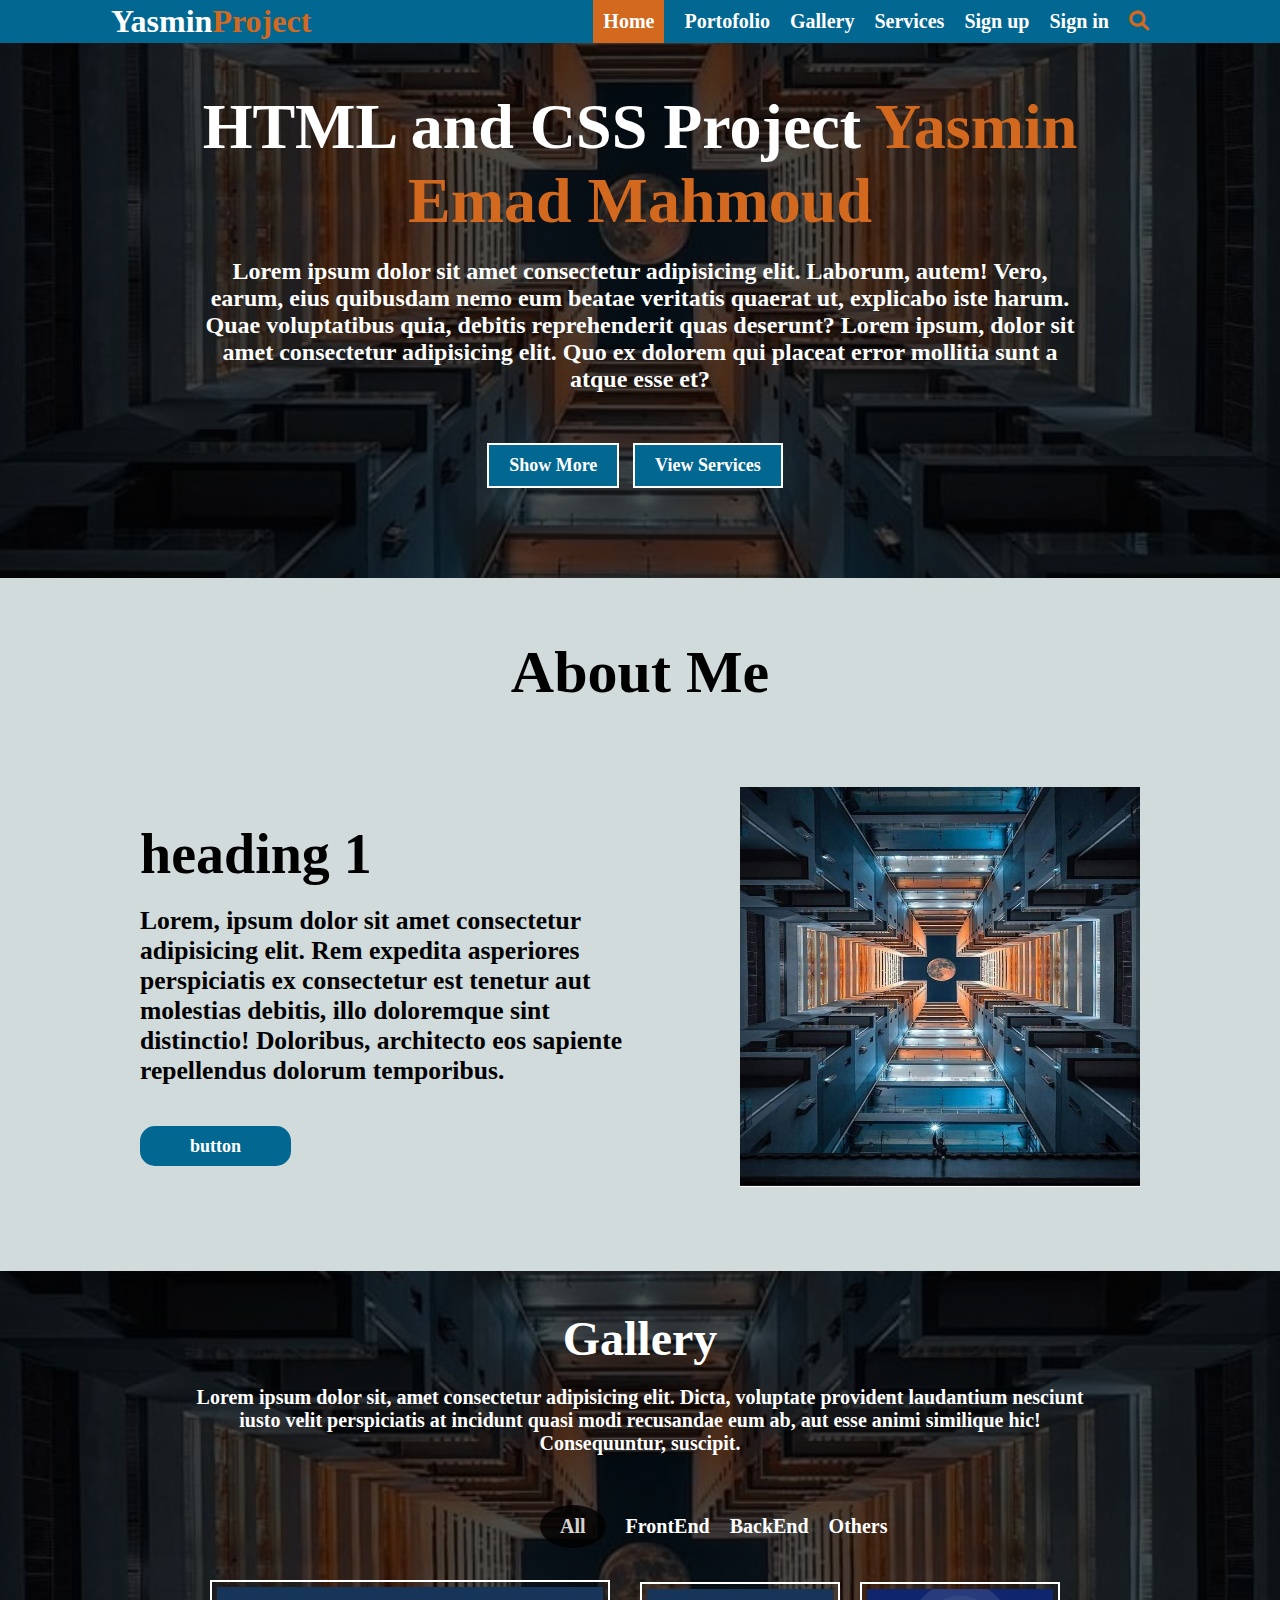
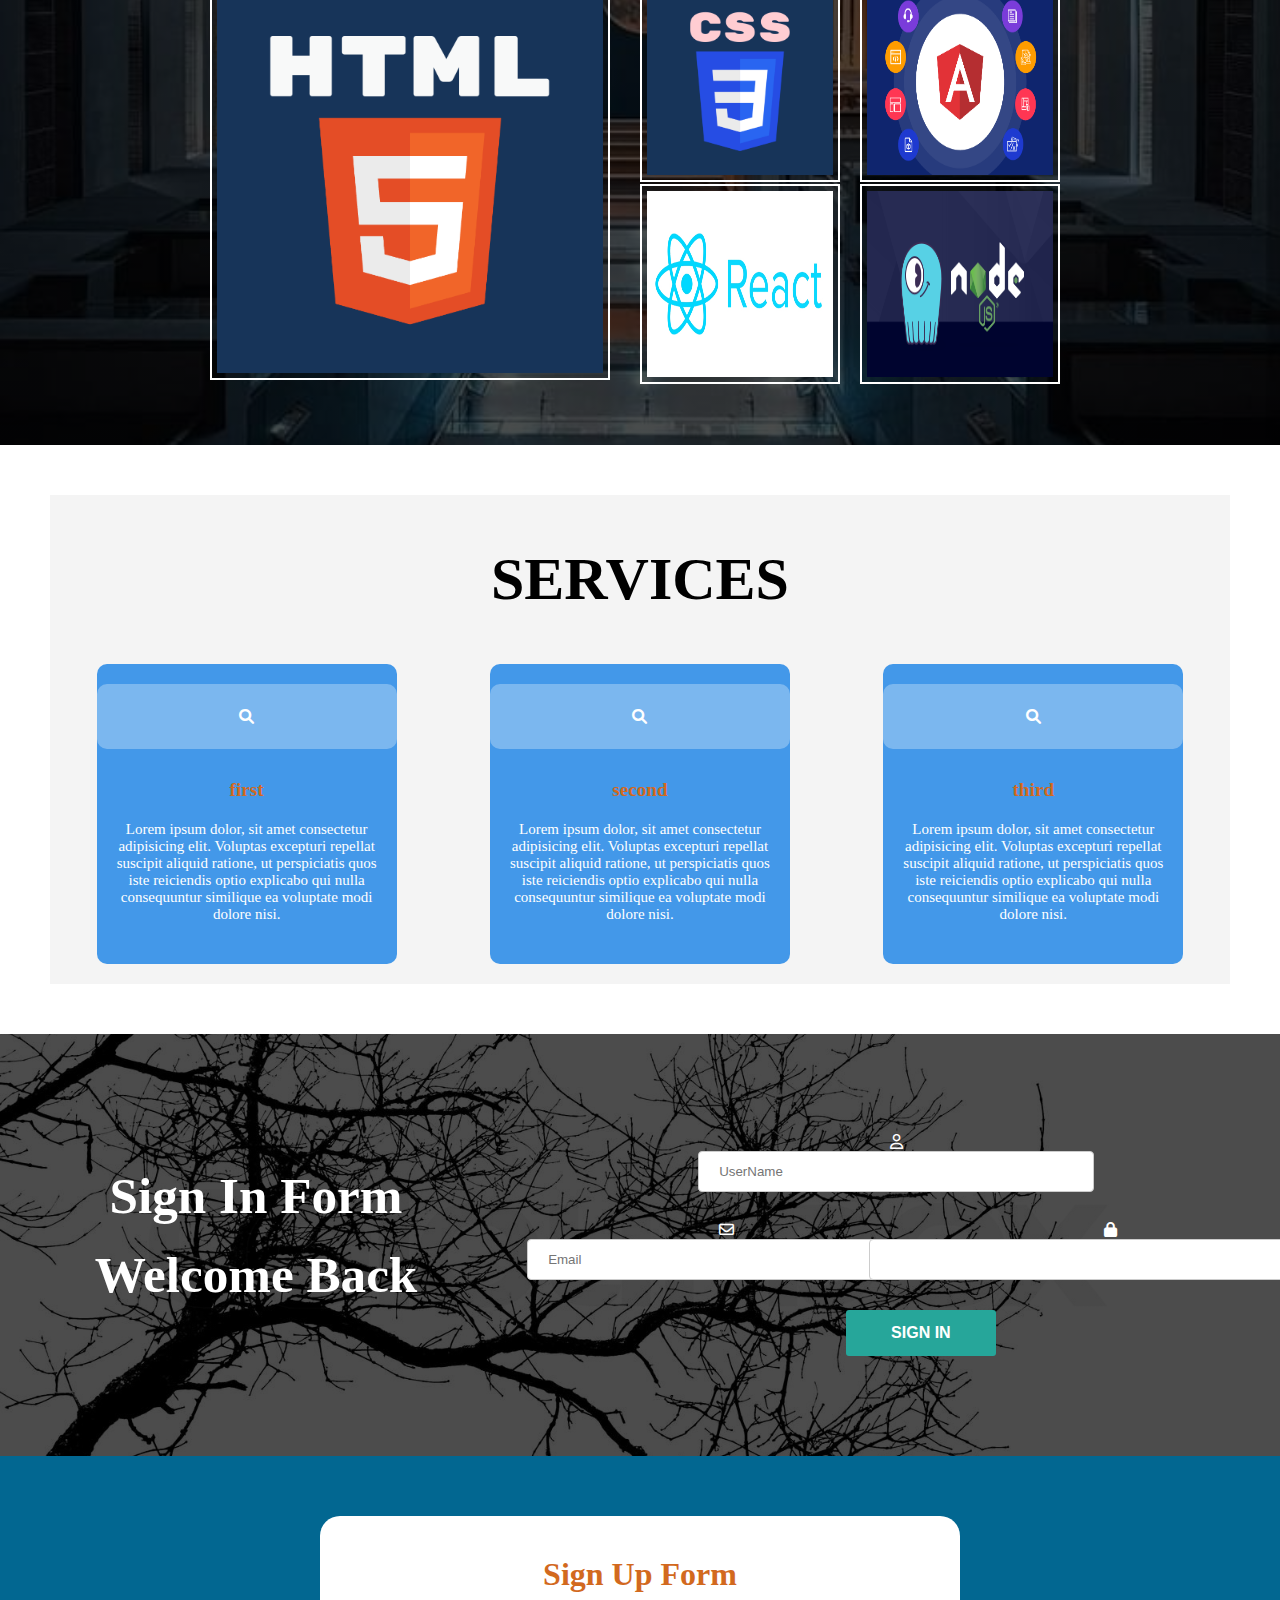
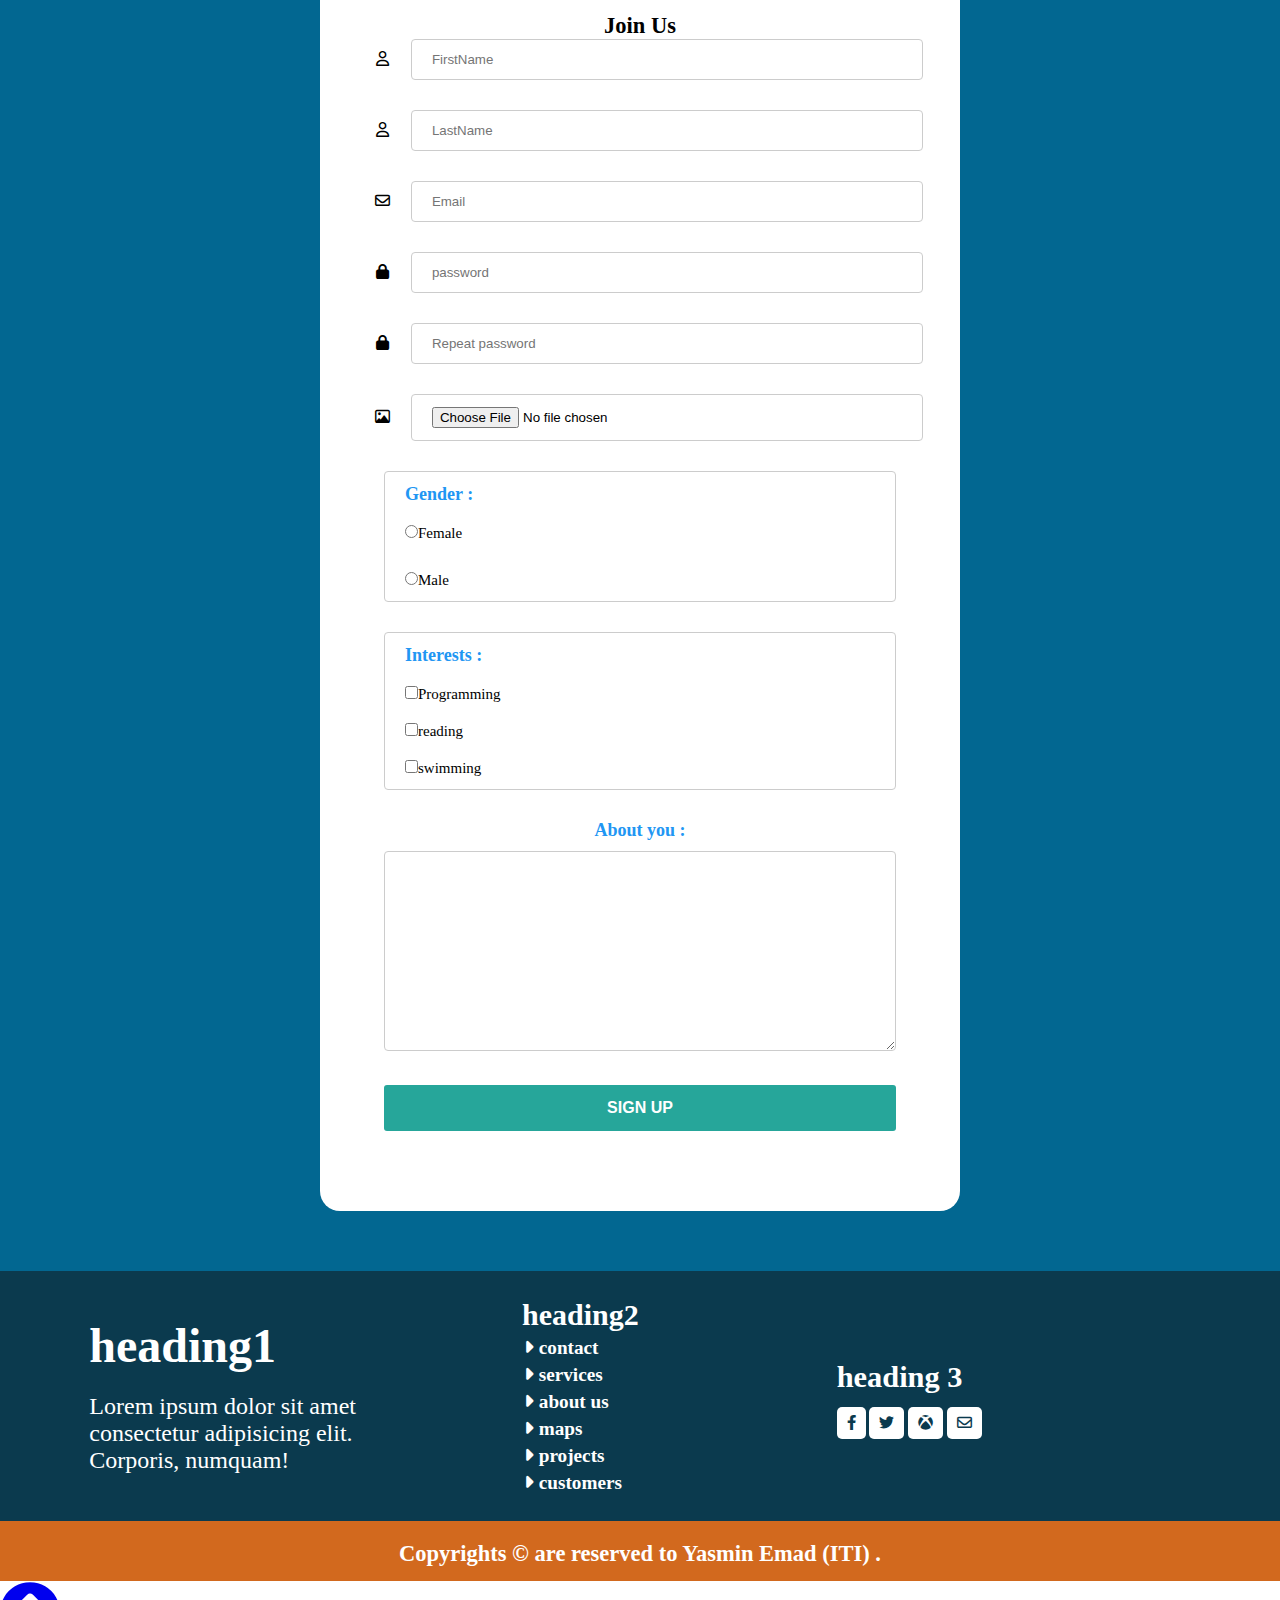
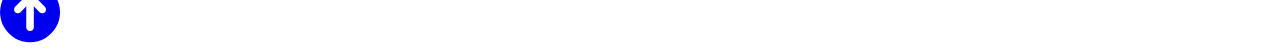
<file: index.html>
<!DOCTYPE html>
<html lang="en">
<head>
    <meta charset="UTF-8">
    <meta http-equiv="X-UA-Compatible" content="IE=edge">
    <meta name="viewport" content="width=device-width, initial-scale=1.0">
    <title>HTML & CSS Project-Yasmin-Emad-Mahmoud</title>
    <link rel="stylesheet" href="style/all.min.css">
    <link rel="stylesheet" href="style/css.css">
</head>
<body id="top">
    <div class="container">
    <div class="nav">
        <div class="logo">
            <a href="#"> Yasmin<span class="new">Project</span> </a>
        </div>
        <div class="list">
            <ul>
                <a href="#" class="active"><li>Home</li></a>
                <a href="#Portofolio"><li>Portofolio</li></a>                
                <a href="#Gallery"><li>Gallery</li></a>
                <a href="#Services"><li>Services</li></a>
                <a href="#signup"><li>Sign up</li></a>
                <a href="#signin"><li>Sign in</li></a>
                <a href="#"><i class="fa fa-search" style="color:chocolate;"></i></a>
            </ul>
        </div>
    </div>
    <div id="header">
        <div class="center">
            <h1>HTML and CSS Project <span class="new">Yasmin Emad Mahmoud</span></h1>
            <p>Lorem ipsum dolor sit amet consectetur adipisicing elit. Laborum, autem! Vero, earum, eius quibusdam nemo eum beatae veritatis quaerat ut, explicabo iste harum. Quae voluptatibus quia, debitis reprehenderit quas deserunt? Lorem ipsum, dolor sit amet consectetur adipisicing elit. Quo ex dolorem qui placeat error mollitia sunt a atque esse et?</p>
            <a href="#">Show More</a>
            <a href="#">View Services</a>
        </div>
        
    </div>
    <div class="title"> About Me </div>
    <div id="Portofolio">
        <div class="left">
            <h1>heading 1</h1>
            <p>Lorem, ipsum dolor sit amet consectetur adipisicing elit. Rem expedita asperiores perspiciatis ex consectetur est tenetur aut molestias debitis, illo doloremque sint distinctio! Doloribus, architecto eos sapiente repellendus dolorum temporibus.</p>
            <a href="#">button</a>
        </div>
        <div class="right">
            <img src="images/cover.jpg" alt="picture">
        </div>
    </div>
    <div id="Gallery">
        <div class="heading">
            <h1>Gallery</h1>
            <p>Lorem ipsum dolor sit, amet consectetur adipisicing elit. Dicta, voluptate provident laudantium nesciunt iusto velit perspiciatis at incidunt quasi modi recusandae eum ab, aut esse animi similique hic! Consequuntur, suscipit.</p>
        </div>
        <div class="pics">
            <ul>
                <a href="" class="first"><li>All</li></a>
                <a href=""><li>FrontEnd</li></a>
                <a href=""><li>BackEnd</li></a>
                <a href=""><li>Others</li></a>
            </ul>
            <div class="wrap">
                <div class="w">
                    <img src="images/HTML.png" alt="image1" width="400px" height="400px">
                </div>
                <div class="wrap1">
                    <img src="images/CSS.png" alt="image2" width="200px" height="200px">
                    <img src="images/ANGULAR.png" alt="image3" width="200px" height="200px">
                    <img src="images/REACT.jfif" alt="image4" width="200px" height="200px">
                    <img src="images/NODE.webp" alt="image5" width="200px" height="200px">
                </div>
            </div>
        </div>
    </div>  
    <div id="Services">
        <div><h1 class="top">Services</h1></div>
        <div class="flex">
            <div class="b1">
                <div class="d1">
                    <span><i class="fa-solid fa-magnifying-glass"></i></span>
                </div>
                <h3 class=" oc t">first</h3>
                <p class="p1">Lorem ipsum dolor, sit amet consectetur adipisicing elit. Voluptas excepturi repellat suscipit aliquid ratione, ut perspiciatis quos iste reiciendis optio explicabo qui nulla consequuntur similique ea voluptate modi dolore nisi.</p>
            </div>
            <div class="b2">
                <div class="d1">
                    <span><i class="fa-solid fa-magnifying-glass"></i></span>
                </div>
                <h3 class=" oc t">second</h3>
                <p class="p1">Lorem ipsum dolor, sit amet consectetur adipisicing elit. Voluptas excepturi repellat suscipit aliquid ratione, ut perspiciatis quos iste reiciendis optio explicabo qui nulla consequuntur similique ea voluptate modi dolore nisi.</p>
            </div>
            <div class="b3">
                <div class="d1">
                    <span><i class="fa-solid fa-magnifying-glass"></i></span>
                </div>
                <h3 class=" oc t">third</h3>
                <p class="p1">Lorem ipsum dolor, sit amet consectetur adipisicing elit. Voluptas excepturi repellat suscipit aliquid ratione, ut perspiciatis quos iste reiciendis optio explicabo qui nulla consequuntur similique ea voluptate modi dolore nisi.</p>
            </div>
        </div>
    </div>
    <!-- <div class="h"></div> -->
    <div id="signin">
        <div class="left1">
            <h3 class="logo" style="margin-bottom: 20px; color:white; font-size: 3.2rem;">Sign In Form</h3>
            <h4 style="margin-bottom: 20px; color:white; font-size: 3.2rem">Welcome Back</h4>
        <form action="#">
        </div>
        <div class="right1">
            <div>
                <i class="fa-regular fa-user" ></i> 
                <input size="40" name="username" type="text" placeholder="UserName" required>   
            </div>
            <div>
                <i class="fa-regular fa-envelope" ></i> 
                <input size="40" name="email" type="email" placeholder="Email" required>
            </div>
            <div>
                <i class="fa-solid fa-lock"></i>
                <input size="40" width="500" name="Password" type="password" class="last" required>
            </div>
            <div>
            <button type="submit" class="btn">Sign In</button> 
            </div>
        </form>
    </div>
    </div>
    <div id="signup">
        <div class="contain">
            <h3 class="logo" style="margin-bottom: 20px; color:chocolate;">Sign Up Form</h3>
            <h2>Join Us</h2>
        <form action="#">
            <div>
                <i class="fa-regular fa-user" ></i> 
                <input size="40" name="fname" type="text" placeholder="FirstName" required>   
            </div>
            <div>
                <i class="fa-regular fa-user" ></i> 
                <input size="40" name="lname" type="text" placeholder="LastName" required>
            </div>
            <div>
                <i class="fa-regular fa-envelope" ></i>
                <input size="40" name="email" type="email" placeholder="Email" required>
            </div>
            <div>
                <i class="fa-solid fa-lock"></i>
                <input size="40" width="500" name="Password" type="password" placeholder="password" required>
            </div>
            <div>
                <i class="fa-solid fa-lock"></i>
                <input size="40" width="500" name="Password" type="password" placeholder="Repeat password" required>
            </div>
            <div>
                <i class="fa-regular fa-image"></i>
                <input size="40" name="pic" type="file" placeholder="Picture">
            </div>
            <div>                
                <fieldset>                
                    <label>Gender : </label><span class="red"></span>
                    <div class="choice">   
                        <div style="margin-bottom:10px;"><input size="40" name="radio" type="radio" required>Female</div>
                        <div><input size="40" name="radio" type="radio" required>Male</div>
                        
                    </div> 
                </fieldset>    
            </div>
            <div>
                <fieldset>                    
                    <label>Interests : </label>
                    <div><input size="40" name="check" type="checkbox">Programming </div> 
                    <div><input size="40" name="check" type="checkbox">reading </div>
                    <div><input size="40" name="check" type="checkbox">swimming </div>
                </fieldset>
            </div>
            <div>
                <label>About you : </label>
                <div><textarea width="500px" height="500px"></textarea></div>
            </div>
            <button type="submit" class="btn">Sign Up</button>

        </form>
        </div>
    </div>

    <div id="footer">
        <div class="info">
            <h1>heading1</h1>
            <p>Lorem ipsum dolor sit amet consectetur adipisicing elit. Corporis, numquam!</p>
        </div>
        <div class="links">
            <h1>heading2</h1>
            <ul>
                <a href=""><li><i class="fa-sharp fa-solid fa-caret-right"></i>  contact</li></a>
                <a href=""><li><i class="fa-sharp fa-solid fa-caret-right"></i> services</li></a>
                <a href=""><li><i class="fa-sharp fa-solid fa-caret-right"></i> about us</li></a>
                <a href=""><li><i class="fa-sharp fa-solid fa-caret-right"></i> maps</li></a>
                <a href=""><li><i class="fa-sharp fa-solid fa-caret-right"></i> projects</li></a>
                <a href=""><li><i class="fa-sharp fa-solid fa-caret-right"></i> customers</li></a>
            </ul>
        </div>
        <div class="icons">
            <h2>heading 3</h2>
            <a href=""><i class="fa-brands fa-facebook-f"></i></a>
            <a href=""><i class="fa-brands fa-twitter"></i></a>
            <a href=""><i class="fa-brands fa-xbox"></i></a>
            <a href=""><i class="fa-regular fa-envelope"></i></a>
        </div>
    </div>
    <div class="name">
        <h2> Copyrights &#169; are reserved to Yasmin Emad (ITI) .</h2>
    </div>

</div>
<a href="#top" class="top top1"><i class="fa-solid fa-circle-arrow-up"></i></a>

</body>
</html>
</file>
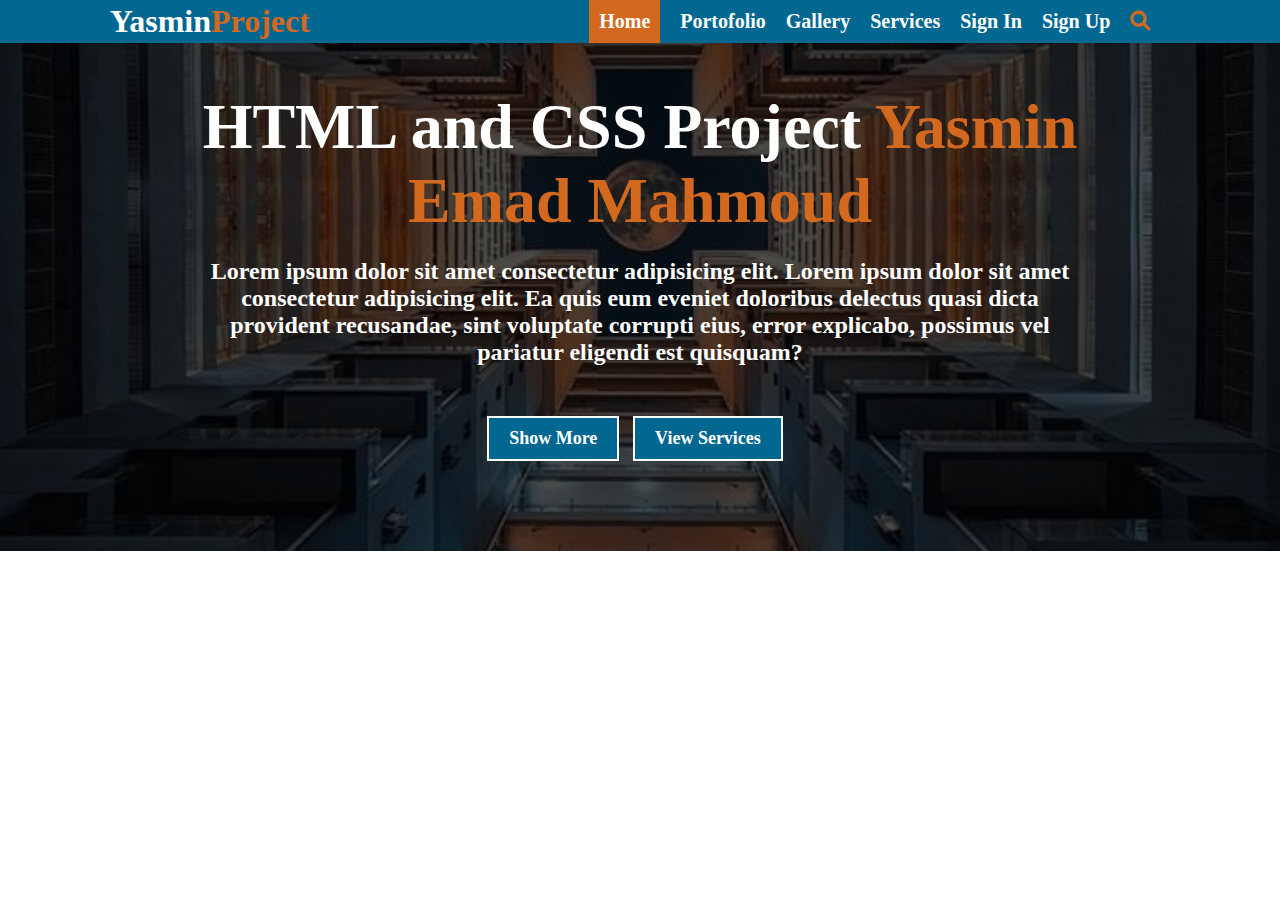
<file: website.html>
<!DOCTYPE html>
<html lang="en">
<head>
    <meta charset="UTF-8">
    <meta http-equiv="X-UA-Compatible" content="IE=edge">
    <meta name="viewport" content="width=device-width, initial-scale=1.0">
    <title>HTML & CSS Project-Yasmin-Emad-Mahmoud</title>
    <link rel="stylesheet" href="style/all.min.css">
    <link rel="stylesheet" href="style/style.css">
    <link rel="stylesheet" href="style/css.css">
</head>
<body>
    <div class="container">
            <div class="nav">
                <div class="logo">
                    <a href="#"> Yasmin<span class="new">Project</span> </a>
                </div>
                <div class="list">
                    <ul>
            <a href="#" id="page1cb" class="active" onclick="display()"><li>Home</li></a>
            <a href="#" id="page2cb" onclick="display1()"><li>Portofolio</li></a>                
            <a href="#" id="page3cb" onclick="display2()"><li>Gallery</li></a>
            <a href="#" id="page4cb" onclick="display3()"><li>Services</li></a>
            <a href="#" id="page5cb" onclick="display4()"><li>Sign In</li></a>
            <a href="#" id="page6cb" onclick="display5()"><li>Sign Up</li></a>
            <a href="#"><i class="fa fa-search" style="color:chocolate;"></i></a>
        </ul>
    </div>
</div>
        <div class="pages " id="page1">
            <div id="header">
                <div class="center">
                    <h1>HTML and CSS Project <span class="new">Yasmin Emad Mahmoud</span></h1>
                    <p>Lorem ipsum dolor sit amet consectetur adipisicing elit. Lorem ipsum dolor sit amet consectetur adipisicing elit. Ea quis eum eveniet doloribus delectus quasi dicta provident recusandae, sint voluptate corrupti eius, error explicabo, possimus vel pariatur eligendi est quisquam?</p>
                    <a href="#Gallery">Show More</a>
                    <a href="#">View Services</a>
                </div>
            </div>
        </div>
        <div class="page" id="page2">        
            <div class="title"> About Me </div>
            <div id="Portofolio">
                <div class="left">
                    <h1>heading 1</h1>
                    <p>Lorem, ipsum dolor sit amet consectetur adipisicing elit. Rem expedita asperiores perspiciatis ex consectetur est tenetur aut molestias debitis, illo doloremque sint distinctio! Doloribus, architecto eos sapiente repellendus dolorum temporibus.</p>
                    <a href="#">button</a>
                </div>
                <div class="right">
                    <img src="images/cover.jpg" alt="picture">
                </div>
            </div>          
        </div>

        <div class="page" id="page3">
            <div id="Gallery">
                <div class="heading">
                    <h1>heading</h1>
                    <p>Lorem ipsum dolor sit, amet consectetur adipisicing elit. Dicta, voluptate provident laudantium nesciunt iusto velit perspiciatis at incidunt quasi modi recusandae eum ab, aut esse animi similique hic! Consequuntur, suscipit.</p>
                </div>
                <div class="pics">
                    <ul>
                        <a href="" class="first"><li>All</li></a>
                        <a href=""><li>FrontEnd</li></a>
                        <a href=""><li>BackEnd</li></a>
                        <a href=""><li>Others</li></a>
                    </ul>
                    <div class="wrap">
                        <div class="w">
                            <img src="images/HTML.png" alt="image1" width="400px" height="400px">
                        </div>
                        <div class="wrap1">
                            <img src="images/CSS.png" alt="image2" width="200px" height="200px">
                            <img src="images/ANGULAR.png" alt="image3" width="200px" height="200px">
                            <img src="images/REACT.jfif" alt="image4" width="200px" height="200px">
                            <img src="images/NODE.webp" alt="image5" width="200px" height="200px">
                        </div>
                    </div>
                </div>
            </div>
        </div>

        <div class="page" id="page4">
            <div id="Services">
                <div><h1 class="top">Services</h1></div>
                <div class="flex">
                    <div class="b1">
                        <div class="d1">
                            <span><i class="fa-solid fa-magnifying-glass"></i></span>
                        </div>
                        <h3 class=" oc t">first</h3>
                        <p class="p1">Lorem ipsum dolor, sit amet consectetur adipisicing elit. Voluptas excepturi repellat suscipit aliquid ratione, ut perspiciatis quos iste reiciendis optio explicabo qui nulla consequuntur similique ea voluptate modi dolore nisi.</p>
                    </div>
                    <div class="b2">
                        <div class="d1">
                            <span><i class="fa-solid fa-magnifying-glass"></i></span>
                        </div>
                        <h3 class=" oc t">second</h3>
                        <p class="p1">Lorem ipsum dolor, sit amet consectetur adipisicing elit. Voluptas excepturi repellat suscipit aliquid ratione, ut perspiciatis quos iste reiciendis optio explicabo qui nulla consequuntur similique ea voluptate modi dolore nisi.</p>
                    </div>
                    <div class="b3">
                        <div class="d1">
                            <span><i class="fa-solid fa-magnifying-glass"></i></span>
                        </div>
                        <h3 class=" oc t">third</h3>
                        <p class="p1">Lorem ipsum dolor, sit amet consectetur adipisicing elit. Voluptas excepturi repellat suscipit aliquid ratione, ut perspiciatis quos iste reiciendis optio explicabo qui nulla consequuntur similique ea voluptate modi dolore nisi.</p>
                    </div>
                </div>
            </div>
        </div>

        <div class="page" id="page5">
            <div id="signin">
                <div class="left1">
                    <h3 class="logo" style="margin-bottom: 20px; color:white; font-size: 3.2rem;">Sign In Form</h3>
                    <h4 style="margin-bottom: 20px; color:white; font-size: 3.2rem;">Welcome Back</h4>
                <form action="#">
                </div>
                <div class="right1">
                    <div>
                        <i class="fa-regular fa-user" ></i> <span class="red"></span>
                        <input size="40" name="username" type="text" placeholder="UserName" required>   
                    </div>
                    <div>
                        <i class="fa-regular fa-envelope" ></i> <span class="red"></span>
                        <input size="40" name="email" type="email" placeholder="Email" required>
                    </div>
                    <div>
                        <i class="fa-solid fa-lock"></i><span class="red"></span>
                        <input size="40" width="500" name="Password" type="password" class="last" required>
                    </div>
                    <div>
                    <button type="submit" class="btn">Sign In</button> 
                    </div>
                </form>
            </div>
            </div>
        </div>

        <div class="page" id="page6">
            <div id="signup">
                <div class="contain">
                    <h3 class="logo" style="margin-bottom: 20px; color:chocolate; font-size: 3rem;">Sign Up Form</h3>
                    <h2 style="margin-bottom: 20px; color:black; font-size: 2rem;">Join Us</h2>
                <form action="#">
                    <div>
                        <i class="fa-regular fa-user" ></i>
                        <input size="40" name="fname" type="text" placeholder="FirstName" required>   
                        <span></span>
                    </div>
                    <div>
                        <i class="fa-regular fa-user" ></i> <span class="red"></span>
                        <input size="40" name="lname" type="text" placeholder="LastName" required>
                        <span></span>
                    </div>
                    <div>
                        <i class="fa-regular fa-envelope" ></i> <span class="red"></span>
                        <input size="40" name="email" type="email" placeholder="Email" required>
                        <span></span>
                    </div>
                    <div>
                        <i class="fa-solid fa-lock"></i><span class="red"></span>
                        <input size="40" width="500" name="Password" type="password" placeholder="password" required>
                        <span></span>
                    </div>
                    <div>
                        <i class="fa-solid fa-lock"></i> <span class="red"></span>
                        <input size="40" width="500" name="Password" type="password" placeholder="Repeat password" required>
                        <span></span>
                    </div>
                    <div>
                        <i class="fa-regular fa-image"></i>
                        <input size="40" name="pic" type="file" placeholder="Picture">
                        <span></span>        
                    </div>
                    <div>                
                        <fieldset>                
                            <label>Gender : </label><span class="red"></span>
                            <div class="choice">   
                                <div style="margin-bottom:10px;"><input size="40" name="radio" type="radio" required>Female</div>
                                <div><input size="40" name="radio" type="radio" required>Male</div>
                                
                            </div> 
                        </fieldset>    
                    </div>
                    <div>
                        <fieldset>                    
                            <label>Interests : </label>
                            <div><input size="40" name="check" type="checkbox">Programming </div> 
                            <div><input size="40" name="check" type="checkbox">reading </div>
                            <div><input size="40" name="check" type="checkbox">swimming </div>
                        </fieldset>
                    </div>
                    <div>
                        <label>About you : </label>
                        <div><textarea width="500px" height="500px"></textarea></div>
                    </div>
                    <button type="submit" class="btn">Sign Up</button>
        
                </form>
                </div>
            </div>
        </div>
    </div>


        <script src="js/script.js"></script>
</body>
</html>
</file>
<file: style/css.css>
*{
    margin: auto;
    box-sizing: border-box;
}
body{
    font-family: Garamond, serif;
    font-size: 15px;
}

.nav{
    position: fixed;
    width: 100%;
    background-color: #026791;    
    display: flex;
    flex-wrap: nowrap;
    flex-direction: row;
    justify-content: space-evenly;
    font-size: 20px;
}

.nav ul{
    list-style-type: none;
    display: flex;
    flex-wrap: nowrap;
    flex-direction: row;
    justify-content: space-around;
}

.nav a, #Gallery a{
    text-decoration: none;    
    color: white;
    margin-right: 20px;
    padding: 10px 0;
    font-weight: bolder;
}

.nav ul a:active #Gallery a:active{
    background-color: chocolate;
    padding: 10px;
}

.nav ul a.active{
    background-color: chocolate;
    padding: 10px;
}

.nav ul a:hover{
    background-color: beige;
    color:black
}

#header{
    background: linear-gradient(RGBA(0,0,0,0.7),RGBA(0,0,0,0.7)),
    url("/images/cover.jpg") no-repeat center/cover;
    text-align: center;
    margin: auto;
    padding: 90px 200px;
    color: white;
}

.center h1{
    font-size: 4rem;
    font-weight: bolder;
    margin-bottom: 20px;
}

.center p{
    font-size: 1.5rem;
    font-weight: bold;
    /* margin-bottom: 50px; */
}

.center a{
    background-color: #026791;
    text-decoration: none;
    border: 2px solid white;
    margin-right: 10px;
    display: inline-block;
    /* border-radius: 10px; */
    padding: 10px 20px;
    color: white;
    font-size: large;
    font-weight: bolder;
    margin-top: 50px;
}

/* .center a:hover:not(:last-of-type){ */
    .center a:hover{
    background-color: #0b3a4e;
    color: chocolate;
    border: 2px solid chocolate;
}

.logo{
    font-family:'Brush Script MT', cursive;
    font-weight: bolder;
    font-size: xx-large;
}

.new{
    color: chocolate;
}

#Portofolio{
    padding: 80px 90px;
    display: flex;
    flex-wrap: nowrap;
    flex-direction: row;
    justify-content: space-between;
    width: 100%;
    background-color: #D1DBDC;
}

.title{
    font-size: 60px;
    font-weight: bold;
    text-align: center;
    padding-top: 60px;
    background-color: #D1DBDC;
}

.left{
    width: 500px;
}

.left h1{
    font-size: 3.5rem;
}

.left p{
    font-size: 1.6rem;
    font-weight: bold;
    margin-top: 20px;
    margin-bottom: 50px;
}

.left a{
    background-color: #026791;
    border: none;
    padding: 10px 50px;
    border-radius: 15px;
    color: white;
    text-decoration: none;
    margin-top: 50px;
    font-size: large;
    font-weight: bold;
}

.left a:hover{
    background-color: #0b3a4e;
}

.right img{
    width: 400px;
    height: 400px;
}

/* .right{
    
} */

#Gallery{
    background: linear-gradient(RGBA(0,0,0,0.7),RGBA(0,0,0,0.7)),
    url("/images/cover.jpg") no-repeat center/cover;
    color: white;
    text-align: center;
    font-size: 20px;
    padding: 40px 50px;
}

.wrap{
    display: flex;
    flex-wrap: wrap;
    flex-direction: row;
    justify-content: space-around;
    padding: 0 150px 20px 150px;
}

.wrap1{
    display: flex;
    flex-direction: row;
    flex-wrap: wrap;
    width: 50%;
}

.wrap1 img, .w img{
    padding: 5px;
    border: 2px solid white;
    margin-top: 2px;
}

.pics ul{
    list-style-type: none;
    display: flex;
    flex-wrap: nowrap;
    flex-direction: row;
    justify-content: space-around;
    margin: 20px 450px;
}

.pics ul a:hover{
    color: #2196F3;
}

.heading h1{
    font-size: 3rem;
    font-weight: bold;

}

.heading p{
    padding: 20px 145px;
    font-size: 20px;
    font-weight: bold;
}

.first li{
    background-color: black;
    opacity: 0.8;
    padding: 10px 20px;
    border-radius: 50%;
}

#signup{
    background-color: #026791;
    padding: 60px 0;
}

#signin{
    background: linear-gradient(RGBA(0,0,0,0.7),RGBA(0,0,0,0.7)),
    url("/images/1600px_COLOURBOX11839431.jpg") no-repeat center/cover;
    /* background-color: chocolate; */
    color: #FFFFFF;
    text-align: center;
    padding: 100px 0;
    display: flex;
    margin: auto;
}

#signin .right1{
    display: flex;
    flex-wrap: wrap;
    flex-direction: row;
    justify-content: space-evenly;
    width: 60%;
}

#signin .left1{
    width: 40%;
}

#signin input:not(.last){
    width: 100%;

}

.right1>div>.last{
    width: 180%;
    margin-left: -86px;
}

#signin .btn{
    width: 150%;
}

.contain{
    background-color: white; 
    width: 50%; 
    /* margin: 30px 110px;  */
    text-align: center;
    margin-left: auto;
    margin-right:auto ;
    padding: 40px 0;
    /* margin-bottom: 50px; */
    padding-bottom: 80px;
    border-radius: 20px;
}

input[type=text], input[type=email], input[type=password], input[type=file]{
    margin-left: auto;
    margin-right: auto;
    margin-bottom: 30px;
    width: 80%;
    padding: 12px 20px;
    border: 1px solid #ccc;
    border-radius: 4px;
}

form i{
    width:50px; 
    height: 50px;
}

fieldset, textarea{
    text-align: left;
    width: 50%; 
    margin:auto;
    margin-bottom: 30px;
    width: 80%;
    padding: 12px 20px;
    border: 1px solid #ccc;
    border-radius: 4px;
}

input[type=radio]{
    /* text-align: left; */
    margin-top: 20px;
    color: #2196F3;
}

label{
    font-weight: bolder;
    font-size:larger;
    color: #2196F3;
}

input[type=checkbox]{
    /* text-align: left; */
    margin-top: 20px;
    color: #2196F3;
}

textarea{
    height: 200px;
    margin-top: 10px;
}

.btn{
    font-size: medium;
    font-weight: bolder;
    text-transform: uppercase;
    width: 80%;
    background-color: #26A69A;
    color: white;
    padding: 14px 20px;
    border: none;
    border-radius: 3px;
    cursor: pointer;
}

.btn:hover{
    background-color: #2196F3;
}

#footer{
    display: flex;
    flex-wrap: nowrap;
    flex-direction: row;
    color: white;
    justify-content: space-between;
    background-color: #0b3a4e;
    padding: 5px 50px;
    height: 250px;
}

.info{
    width: 30%;
}

.info h1{
    font-size: 3rem;
    margin-bottom: 20px;
}

.info p{
    padding-right: 50px;
    font-size: 1.5rem;
}

.links{
    width: 20%;
}

.links ul a{
    text-decoration: none;
    list-style-type: none;    
    color: white;
    /* margin-right: 20px; */
    /* padding: 10px 0; */
    font-weight: bolder;
}

.links ul a li{
    font-size: 1.2rem;
    margin-left: -38px;
    margin-top: 5px;

}

.icons{
    width: 30%;
    /* background-color: #FFFFFF; */
    /* height: 100%;
    margin-top: -1px; */
}
.icons h2{
    margin-bottom: 20px;
    font-size: 1.9rem;
}

.icons a{
    color: #0b3a4e;
    background-color: #FFFFFF;
    /* height: 100%; */
    padding: 8px 10px;
    border-radius: 5px;
}

.icons a:hover{
    background-color: #0b3a4e;
    color: #FFFFFF;
    /* height: 100%; */
    padding: 8px 10px;
    border-radius: 5px;
}

.footer div{
    width: 30%
}

.h{
    background-color: #0b3a4e;
    height: 30px;
}

.name{
    background-color: chocolate; 
    height: 60px;
}

.name h2{
    padding-top: 20px;
    color: white ; 
    text-align: center;
}

.top{
    font-size: 60px;
    font-weight: bold;
    text-align: center;
    padding-top: 60px;
    text-transform: uppercase;
}

.first3{
    margin-top: 50px;
    width: 50%;
}

#Services{
    background-color: #F4F4F4;
    margin: 50px;
}

#Services div h1{
    padding: 50px;
}

#Services .flex{
    display: flex;
    flex-wrap: nowrap;
    flex-direction: row;
    row-gap: 10px;
    justify-content: space-between;
}


.b1, .b2, .b3{
    background-color: #4398E9;
    color: chocolate;
    width: 300px;
    height: 300px;
    text-align: center;
    padding: 20px;
    margin-bottom: 20px;
    border-radius: 10px;
}

.d1{
    background-color: rgb(255, 255, 255, 0.3) ;
    /* opacity: 0.3; */
    width: 100%;
    border-radius: 10px;
    width: 300px;
    height: 25%;
    margin: 0 -20px;
    text-align: center;
    /* margin-right: 50px; */
}
#Services i{
    /* position:absolute;  */
    margin-top: 25px;
    visibility:visible;
    height: 500px;
    color: white;
}

.t{
margin-top: 30px;
font-size: 1.2rem;
}

.p1{
    color: white;
    margin-top: 20px;
}

.top1{
    visibility: visible;
    position:relative;
}
</file>
<file: style/style.css>
/* #container {
    width: 100%;
    text-align: center;
    font-family: Trebuchet MS;
    display: block;
    font-size: 6vmin;
} */

#pag1{
    visibility: visible;
}
.container .page:not(.pages) {
position: absolute;
top: 2em;
left: 0;
width: 100%;
/* transition: transform 0.5s; */
transform: scale(0);
}
</file>
